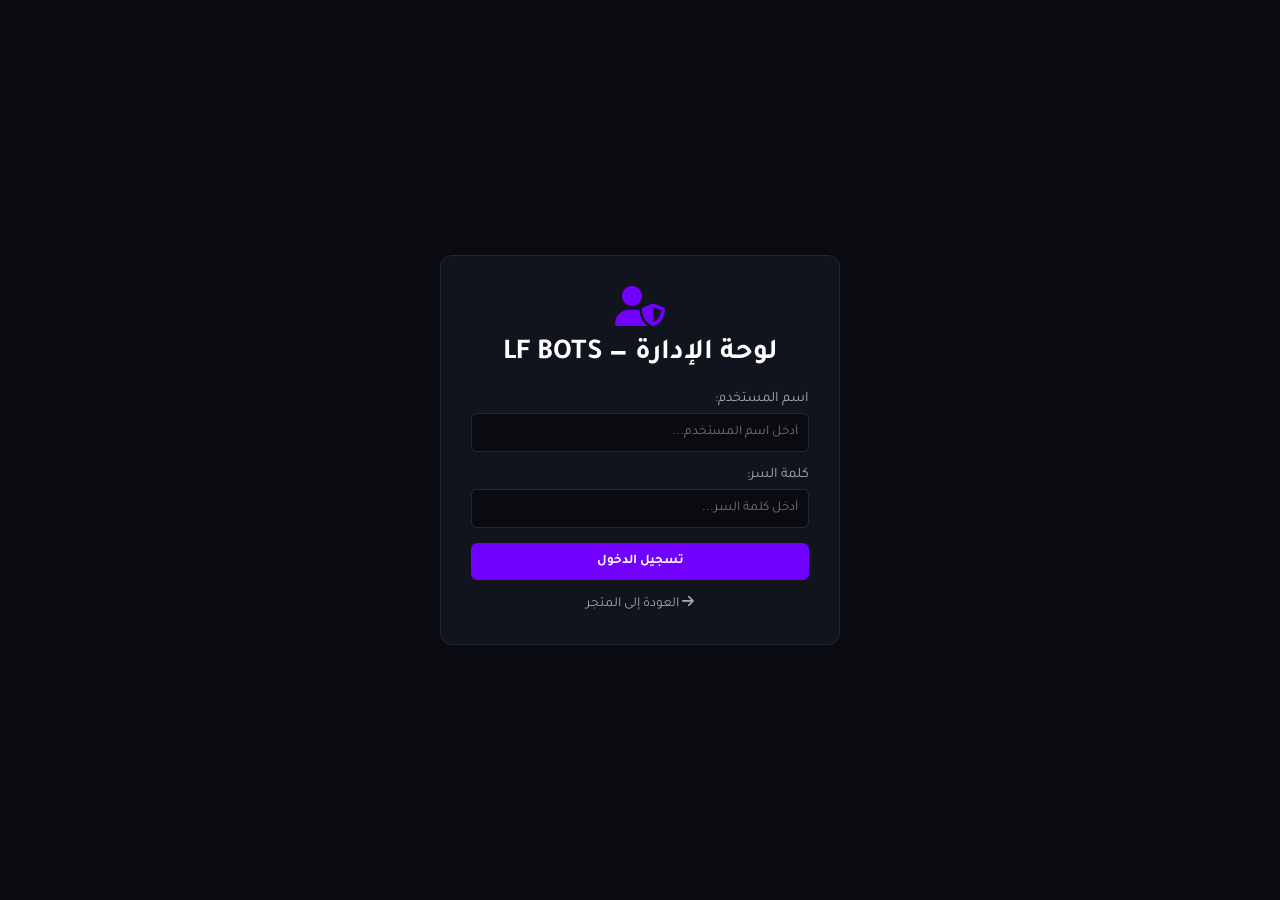
<file: admin.html>
<!DOCTYPE html>
<html lang="ar" dir="rtl">
<head>
    <meta charset="UTF-8">
    <meta name="viewport" content="width=device-width, initial-scale=1.0">
    <title>LF BOTS | لوحة الإدارة الكاملة</title>
    <link rel="stylesheet" href="admin.style.css">
    <link href="https://fonts.googleapis.com/css2?family=Tajawal:wght@400;500;700;800&display=swap" rel="stylesheet">
    <link rel="stylesheet" href="https://cdnjs.cloudflare.com/ajax/libs/font-awesome/6.4.0/css/all.min.css">
</head>
<body>

    <div id="login-screen" class="login-container">
        <div class="login-box">
            <div class="logo-admin">
                <i class="fa-solid fa-user-shield"></i>
                <h2>لوحة الإدارة — LF BOTS</h2>
            </div>
            <form id="admin-login-form">
                <div class="form-group">
                    <label>اسم المستخدم:</label>
                    <input type="text" id="admin-username" placeholder="أدخل اسم المستخدم..." required>
                </div>
                <div class="form-group">
                    <label>كلمة السر:</label>
                    <input type="password" id="admin-password" placeholder="أدخل كلمة السر..." required>
                </div>
                <button type="submit" class="btn btn-primary fill-btn">تسجيل الدخول</button>
            </form>
            <a href="index.html" class="back-to-store"><i class="fa-solid fa-arrow-right"></i> العودة إلى المتجر</a>
        </div>
    </div>

    <div id="dashboard-screen" class="dashboard-container hidden">
        <aside class="sidebar">
            <div class="sidebar-logo">
                <i class="fa-solid fa-robot"></i>
                <span>LF BOTS Admin</span>
            </div>
            <ul class="sidebar-menu">
                <li class="active" data-tab="tab-stats"><i class="fa-solid fa-chart-pie"></i> الإحصائيات</li>
                <li data-tab="tab-products"><i class="fa-solid fa-box-open"></i> إدارة المنتجات</li>
                <li data-tab="tab-settings"><i class="fa-solid fa-cloud-arrow-up"></i> إعدادات الربط السحابي</li>
                <li data-tab="tab-orders"><i class="fa-solid fa-receipt"></i> إدارة الطلبات</li>
            </ul>
            <div class="sidebar-footer">
                <a href="index.html" class="btn btn-outline btn-sm"><i class="fa-solid fa-store"></i> عرض المتجر</a>
                <button id="logout-btn" class="btn btn-danger btn-sm"><i class="fa-solid fa-right-from-bracket"></i> خروج</button>
            </div>
        </aside>

        <main class="main-content">
            <!-- الإحصائيات -->
            <div class="tab-page active" id="tab-stats">
                <h2>الإحصائيات المباشرة</h2>
                <div class="stats-cards">
                    <div class="stat-card">
                        <h3>إجمالي البوتات</h3>
                        <p id="stat-total-products">0</p>
                    </div>
                    <div class="stat-card">
                        <h3>إجمالي الطلبات</h3>
                        <p id="stat-total-orders">0</p>
                    </div>
                    <div class="stat-card">
                        <h3>الطلبات المدفوعة</h3>
                        <p id="stat-paid-orders">0</p>
                    </div>
                </div>
            </div>

            <!-- إعدادات GitHub API -->
            <div class="tab-page" id="tab-settings">
                <h2>إعدادات التحديث التلقائي للموقع (GitHub API)</h2>
                <p style="color:var(--text-muted); margin-bottom: 20px;">
                    أدخل معلومات حسابك على GitHub لتقوم لوحة الإدارة بتحديث ملف <code>products.json</code> في المستودع تلقائياً عند إضافة أي بوت، ليحدث Vercel الموقع فوراً للجميع!
                </p>
                <form id="github-settings-form" class="admin-card-form">
                    <div class="form-group">
                        <label>اسم المستخدم في GitHub (Owner):</label>
                        <input type="text" id="gh-owner" value="osam98714-boop" required>
                    </div>
                    <div class="form-group">
                        <label>اسم المستودع (Repository):</label>
                        <input type="text" id="gh-repo" value="Lf-Store" required>
                    </div>
                    <div class="form-group">
                        <label>رمز الوصول الشخصي (GitHub Personal Access Token):</label>
                        <input type="password" id="gh-token" placeholder="ghp_xxxxxxxxxxxx" required>
                    </div>
                    <button type="submit" class="btn btn-primary"><i class="fa-solid fa-floppy-disk"></i> حفظ إعدادات الربط</button>
                </form>
            </div>

            <!-- إضافة منتج -->
            <div class="tab-page" id="tab-products">
                <h2>إضافة بوت جديد ورَفعه سحابياً</h2>

                <form id="add-product-form" class="admin-card-form">
                    <div class="form-row">
                        <div class="form-group">
                            <label>اسم البوت:</label>
                            <input type="text" id="prod-name" placeholder="مثال: LF Baileys WhatsApp Bot" required>
                        </div>
                        <div class="form-group">
                            <label>السعر بالدولار ($):</label>
                            <input type="number" id="prod-price" placeholder="مثال: 49" required>
                        </div>
                    </div>
                    <div class="form-row">
                        <div class="form-group">
                            <label>التصنيف:</label>
                            <input type="text" id="prod-category" placeholder="مثال: WhatsApp Bots" required>
                        </div>
                        <div class="form-group">
                            <label>لغة البرمجة / البيئة:</label>
                            <input type="text" id="prod-lang" placeholder="مثال: Node.js / Baileys" required>
                        </div>
                    </div>
                    <div class="form-row">
                        <div class="form-group">
                            <label>وسم / شارة البوت:</label>
                            <select id="prod-tag">
                                <option value="جديد">جديد 🟢</option>
                                <option value="الأكثر طلباً">الأكثر طلباً 🔥</option>
                                <option value="مميز">متميز ⭐</option>
                            </select>
                        </div>
                        <div class="form-group">
                            <label>رابط صورة البوت الحقيقية:</label>
                            <input type="url" id="prod-img" placeholder="https://..." required>
                        </div>
                    </div>
                    <div class="form-group">
                        <label>الوصف والمواصفات الكاملة:</label>
                        <textarea id="prod-desc" rows="3" placeholder="أدخل الميزات، المتطلبات، وطريقة التشغيل..." required></textarea>
                    </div>
                    <button type="submit" class="btn btn-glow" id="save-prod-btn">
                        <i class="fa-solid fa-cloud-arrow-up"></i> حفظ وإرسال التحديث إلى GitHub & Vercel
                    </button>
                </form>

                <h3 style="margin-top: 30px;">البوتات المعروضة حالياً</h3>
                <div id="admin-products-table" class="table-responsive"></div>
            </div>

            <!-- إدارة الطلبات -->
            <div class="tab-page" id="tab-orders">
                <h2>إدارة الطلبات</h2>
                <div id="admin-orders-table" class="table-responsive"></div>
            </div>
        </main>
    </div>

    <script src="admin.script.js"></script>
</body>
</html>
</file>
<file: admin.style.css>
:root {
    --bg-dark: #0a0b10;
    --bg-card: #12141d;
    --primary-purple: #7000ff;
    --primary-purple-glow: rgba(112, 0, 255, 0.4);
    --neon-green: #00ff88;
    --text-white: #ffffff;
    --text-muted: #a0a5ba;
    --border-color: #232738;
    --danger-red: #ff3366;
    --font-main: 'Tajawal', sans-serif;
}

* { margin: 0; padding: 0; box-sizing: border-box; font-family: var(--font-main); }
body { background-color: var(--bg-dark); color: var(--text-white); }

.hidden { display: none !important; }
.btn { display: inline-flex; align-items: center; gap: 8px; padding: 10px 18px; border-radius: 6px; font-weight: bold; cursor: pointer; border: none; }
.btn-primary { background: var(--primary-purple); color: white; }
.btn-glow { background: linear-gradient(135deg, var(--primary-purple), #4a00b3); color: white; box-shadow: 0 0 10px var(--primary-purple-glow); }
.btn-outline { background: transparent; border: 1px solid var(--border-color); color: white; }
.btn-danger { background: var(--danger-red); color: white; }
.btn-sm { padding: 5px 10px; font-size: 0.8rem; }
.fill-btn { width: 100%; justify-content: center; }

.login-container { display: flex; justify-content: center; align-items: center; min-height: 100vh; padding: 20px; }
.login-box { background: var(--bg-card); border: 1px solid var(--border-color); padding: 30px; border-radius: 12px; width: 100%; max-width: 400px; text-align: center; }
.logo-admin { margin-bottom: 20px; font-size: 1.2rem; }
.logo-admin i { font-size: 2.5rem; color: var(--primary-purple); margin-bottom: 10px; }
.form-group { margin-bottom: 15px; text-align: right; }
.form-group label { display: block; margin-bottom: 5px; color: var(--text-muted); font-size: 0.9rem; }
.form-group input, .form-group textarea, .form-group select { width: 100%; padding: 10px; background: var(--bg-dark); border: 1px solid var(--border-color); border-radius: 6px; color: white; outline: none; }
.back-to-store { display: inline-block; margin-top: 15px; color: var(--text-muted); font-size: 0.85rem; text-decoration: none; }

.dashboard-container { display: flex; min-height: 100vh; }
.sidebar { width: 250px; background: var(--bg-card); border-left: 1px solid var(--border-color); display: flex; flex-direction: column; padding: 20px; }
.sidebar-logo { font-size: 1.2rem; font-weight: bold; display: flex; align-items: center; gap: 10px; margin-bottom: 30px; color: var(--neon-green); }
.sidebar-menu { list-style: none; flex: 1; }
.sidebar-menu li { padding: 12px; border-radius: 8px; cursor: pointer; color: var(--text-muted); margin-bottom: 8px; display: flex; align-items: center; gap: 10px; }
.sidebar-menu li.active, .sidebar-menu li:hover { background: var(--bg-dark); color: var(--neon-green); }
.sidebar-footer { display: flex; flex-direction: column; gap: 10px; }

.main-content { flex: 1; padding: 30px; overflow-y: auto; }
.tab-page { display: none; }
.tab-page.active { display: block; }

.stats-cards { display: grid; grid-template-columns: repeat(auto-fit, minmax(200px, 1fr)); gap: 20px; margin-top: 20px; }
.stat-card { background: var(--bg-card); padding: 20px; border-radius: 10px; border: 1px solid var(--border-color); text-align: center; }
.stat-card p { font-size: 2rem; font-weight: bold; color: var(--neon-green); }

.admin-card-form { background: var(--bg-card); padding: 20px; border-radius: 10px; border: 1px solid var(--border-color); margin-top: 15px; }
.form-row { display: flex; gap: 15px; flex-wrap: wrap; }
.form-row .form-group { flex: 1; min-width: 200px; }

.table-responsive { width: 100%; overflow-x: auto; margin-top: 15px; }
table { width: 100%; border-collapse: collapse; text-align: right; min-width: 600px; }
th, td { padding: 12px; border-bottom: 1px solid var(--border-color); font-size: 0.9rem; }
th { background: var(--bg-card); }

/* ===================================================
   تجاوب لوحة الإدارة لكافة الشاشات والأجهزة
   =================================================== */

@media (max-width: 992px) {
    .dashboard-container { flex-direction: column; }
    .sidebar {
        width: 100%;
        border-left: none;
        border-bottom: 1px solid var(--border-color);
        padding: 15px;
    }
    .sidebar-menu {
        display: flex;
        gap: 10px;
        overflow-x: auto;
        padding-bottom: 5px;
        margin-bottom: 15px;
    }
    .sidebar-menu li {
        margin-bottom: 0;
        white-space: nowrap;
        padding: 8px 12px;
    }
    .sidebar-footer {
        flex-direction: row;
        justify-content: space-between;
    }
    .main-content { padding: 15px; }
}

@media (max-width: 600px) {
    .stats-cards { grid-template-columns: 1fr; }
    .admin-card-form { padding: 15px; }
    .form-row { flex-direction: column; gap: 0; }
    .table-responsive { border: 1px solid var(--border-color); border-radius: 8px; }
    table th, table td { padding: 8px; font-size: 0.8rem; }
}
</file>
